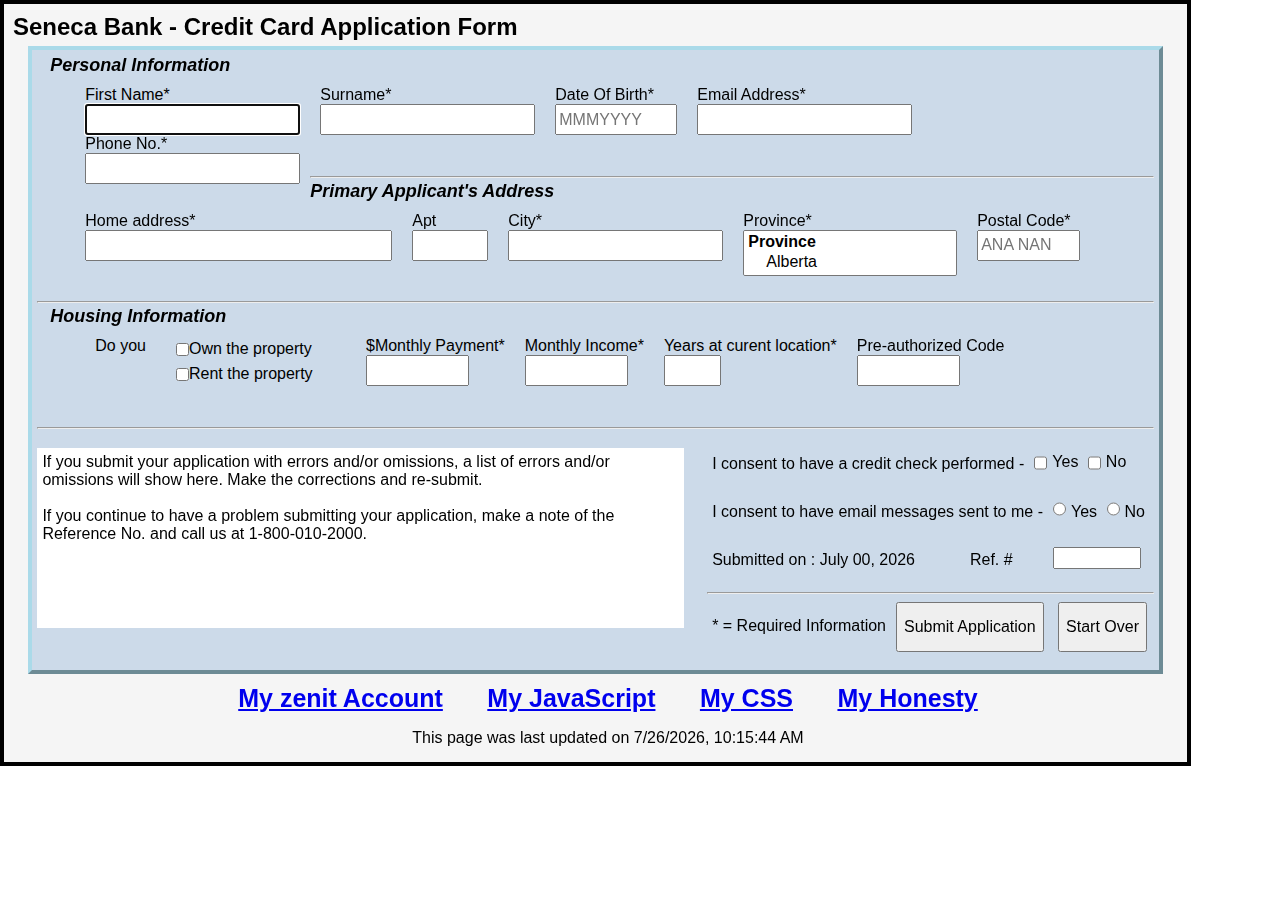
<file: index.html>
﻿
<!DOCTYPE html>
<html lang="en">
  <head>
    <meta charset="UTF-8" />
    <title>int222_162b01 - Assignment 3 - Application Form </title>
    <link rel="stylesheet" href="css/normalize.css"   type="text/css" media="screen" /> 
    <link rel="stylesheet" href="css/sitecss.css" type="text/css" media="screen" /> 
    <script src='javascript/myscript.js' type='text/javascript'></script>
  </head>
  <body>
    <form method="post" action="" id="application" name="application" onsubmit="return validateForm();">
      <div class="main-box">
       <h2 class="page-title">Seneca Bank - Credit Card Application Form</h2>
        <div class="client-information-box">
          <div class="information-inside-box">
              <p class="information-title">Personal Information</p>
                  
                    <div>
                      <label for="fName"><a title="Free format">First Name*</a></label>
                      <input type="text" size="20" maxlength="20" name="fName" id="fName" autofocus="autofocus"/>
                    </div>
                    <div>
                      <label for="sName"><a title="Free format">Surname*</a></label>
                      <input type="text" size="20" maxlength="30" name="sName" id="sName" />
                    </div>
                      
                    <div>
                      <label for="dob"><a title="Phone Number">Date Of Birth*</a></label> 
                      <input type="text" size="10" placeholder="MMMYYYY" maxlength="7" name="dob" id="dob" />   
                    </div>
                    <div>
                      <label for="email"><a title="Free format">Email Address*</a></label> 
                      <input type="text" size="20" maxlength="60" name="email" id="email" /> 
                    </div>
                    <div>
                      <label for="phone"><a title="Limit of 5 characters">Phone No.*</a></label> 
                      <input type="text" size="20" maxlength="12" name="phone" id="phone" />
                    </div>                 
          </div>
          <hr />
          <div class="information-inside-box">
            <p class="information-title">Primary Applicant's Address</p>          
                    <div>
                      <label for="address"><a title="Free format">Home address*</a></label>
                      <input type="text" size="30" maxlength="60" name="address" id="address" />
                    </div>

                    <div>
                      <label for="apt"><a title="Free format">Apt</a></label>
                      <input type="text" size=5 maxlength="4" name="apt" id="apt" />
                    </div>
                      
                    <div>
                      <label for="city"><a title="Phone Number">City*</a></label> 
                      <input type="text" size="20" maxlength="40" name="city" id="city" />
                    </div>

                    <div>
                       <label for="province"><a title="Phone Number">Province*</a></label>
                         <select id="province" name="province" size="2">
                           <optgroup label="Province">                    
                             <option value="Alberta">Alberta</option>
                             <option value="British Columbia">British Columbia</option>
                             <option value="Manitoba">Manitoba</option>
                             <option value="New Brunswick">New Brunswick</option>
                             <option value="Newfoundland & Labrador">Newfoundland & Labrador</option>
                             <option value="Nova Scotia">Nova Scotia</option>
                             <option value="Ontario">Ontario</option>
                             <option value="Prince Edward Island">PE</option>
                             <option value="Quebec">Quebec</option>
                             <option value="Saskatchewan">Saskatchewan</option>
                           </optgroup>
                           <optgroup label="Territory">
                             <option value="Northwest Territories">Northwest Territories</option>
                             <option value="Nunavut">Nunavut</option>
                             <option value="Yukon">Yukon</option>
                           </optgroup>
                         </select>
                    </div>
                    <div>
                      <label for="postal"><a title="Limit of 5 characters">Postal Code*</a></label> 
                      <input type="text" size="8" placeholder="ANA NAN" maxlength="7" name="postal" id="postal" />
                    </div>          
          </div>
          <hr />

          <div class="information-inside-box">
           <p class="information-title">Housing Information</p>      
                <div>
                 <div>Do you</div>
                  <div class="own-rent-box">
                    <div><input type="checkbox" name="hStatus" id="s01" value="Own" onclick="OwnRentValidate(1)"/>Own the property</div>                                    
                      <div><input type="checkbox" name="hStatus" id="s02" value="Rent" onclick="OwnRentValidate(2)"/>Rent the property</div>
                  </div>
                 </div>

                 <div>
                  <label for="payment"><a title="Free format">$Monthly Payment*</a></label>
                  <input type="text" size="8" maxlength="6" name="payment" id="payment" />
                 </div>
                      
                 <div>
                  <label for="income"><a title="Phone Number">Monthly Income*</a></label> 
                  <input type="text" size="8" maxlength="6" name="income" id="income" />   
                 </div>

                 <div>
                  <label for="currYears"><a title="Free format">Years at curent location*</a></label> 
                  <input type="text" size="3" maxlength="2" name="currYears" id="currYears" />
                 </div>

                 <div>
                  <label for="preCode"><a title="Limit of 5 characters">Pre-authorized Code</a></label> 
                  <input type="text" size="8" name="preCode" id="preCode" />
                 </div>       
          </div>
        <hr />
        </div>
        
        <div class="finish-box">
          <div class="error-box">
            <div class = "error-div-box" name="error" id = "error">If you submit your application with errors and/or omissions, a list of errors and/or omissions will show here. Make the corrections and re-submit. <br /><br /> If you continue to have a problem submitting your application, make a note of the Reference No. and call us at 1-800-010-2000.</div>

          </div>  

          <div class="submit-box">
            <div>
              <div><p>I consent to have a credit check performed - </p></div>
              <div>
                <input type="checkbox" name="creditCheck" id="c01" value="Yes" onclick="CreditCheckValidate(1)"/>Yes
            <input type="checkbox" name="creditCheck" id="c02" value="No" onclick="CreditCheckValidate(2)"/>No
          </div>
            </div>

            <div>
              <div><p>I consent to have email messages sent to me - </p></div>
              <div>
                <input type="radio" name="emailConsent" id="m01" value="Yes" />Yes
            <input type="radio" name="emailConsent" id="m02" value="No" />No
              </div>
            </div>

            <div>
              <script>
               document.write('<p>Submitted on :  ' + getCurrentDate() + '</p>');
            </script>
              <label for="refNo"><a title="Refference Number">Ref. #</a></label> 
              <input class="ref-number" type="text" size="8" name="refNo" id="refNo" readonly="readonly" />
            </div>
        <hr />

        <div>
          <button class="button" type="submit" value="submit application">Submit Application</button>
          <button class="button" type="reset" value="reset">Start Over</button>
          <p>* = Required Information</p>
        </div>
          </div>

          <input type="hidden" name="hName" value="Artyeyev" />
          <input type="hidden" name="hId" value="int222_162b01" />

        </div>

        <footer class="foot">
          <a href="../">My zenit Account</a>
          <a href="javascript/myscript.js">My JavaScript</a>
          <a href="css/sitecss.css">My CSS</a>
          <a href="honesty.html">My Honesty</a>
          <script>
           var dt=new Date(document.lastModified);   // Get document last modified date
           document.write('<p>This page was last updated on '+dt.toLocaleString()) + '</p>';
          </script>
        </footer>
      </div>
    </form>
   </body>
</html>
</file>
<file: css/sitecss.css>
.main-box {
	width: 1175px;
	height: 750px;
	border: 4px solid black;
	background-color: #F5F5F5;
	padding: 4px;
}

.page-title {
	margin: 5px;
}

.client-information-box {
	width: 95%;
	height: 50%;
	border: 4px solid #AADAE9;
	border-style: outset;
	border-bottom: 0px;
	background-color: #CCDAE9;
	margin: 0px auto;
	padding: 5px;
}

.information-inside-box {
	width: 95%;
	height: 30%;
	display: block;
	margin: 5px auto;
	padding-left: 20px;
}

.information-inside-box p{
	margin-left: -25px;
}

.information-inside-box div {
	float:left;
	padding: 0px 10px;
}

.finish-box {
	width: 95%;
	height: 30%;
	border: 4px solid #AADAE9;
	border-top: 0px;
	border-style: outset;
	background-color: #CCDAE9;
	display: table;
	margin: 0px auto;
	padding: 5px;
}

.error-box {
	width: 60%;
	height: 90%;

	display: block;
	margin: 5px auto;
	display: table-cell;
}

.error-div-box {
	padding: 5px;
	overflow-y: scroll;
	width: 95%;
	height: 170px;
	resize: none;
	background-color: white;
}

.submit-box {
	width: 40%;
	height: 90%;

	display: block;
	margin: 5px auto;
	display: table-cell;
}

footer {
	width: 1200px;
	text-align: center;
	margin-top: 10px;
}

footer a {
	font-size: 25px;
	font-weight: bold;
	margin: 0px 20px;
}

p label, input {
	display: block;
}

input {
	height: 25px;
	font-size: 16px;
}

div label{
	display: block;
}

select {
	overflow-y: scroll;
	font-size: 16px;
	padding: 2px;
}

input[type="checkbox"] {
	display: inline;
	height: 25px;
	vertical-align: middle;
}

.own-rent-box div {
	display: block;
}
.own-rent-box {
	width: 170px;
}

.information-title {
	margin: 5px;
	margin-bottom: 10px;
	margin-top: -5px;
	font-weight: bold;
	font-style: italic;
	font-size: 18px;
}

.error-textarea {
	overflow-y: scroll;
	width: 95%;
	height: 170px;
	resize: none;
}

.submit-box div p {
	margin: 15px 5px;
	float: left;
}

.submit-box input {
	display: inline;
	margin: 15px 5px;
	height: 16px;
}

.submit-box a {
	display: inline;
	float: left;
	margin: 15px 0px 15px 50px;
}
.ref-number {
	height: 20px;
	width: 80px;
}

.submit-box button{
	margin: 0px 5px;
	height: 50px;
}
</file>
